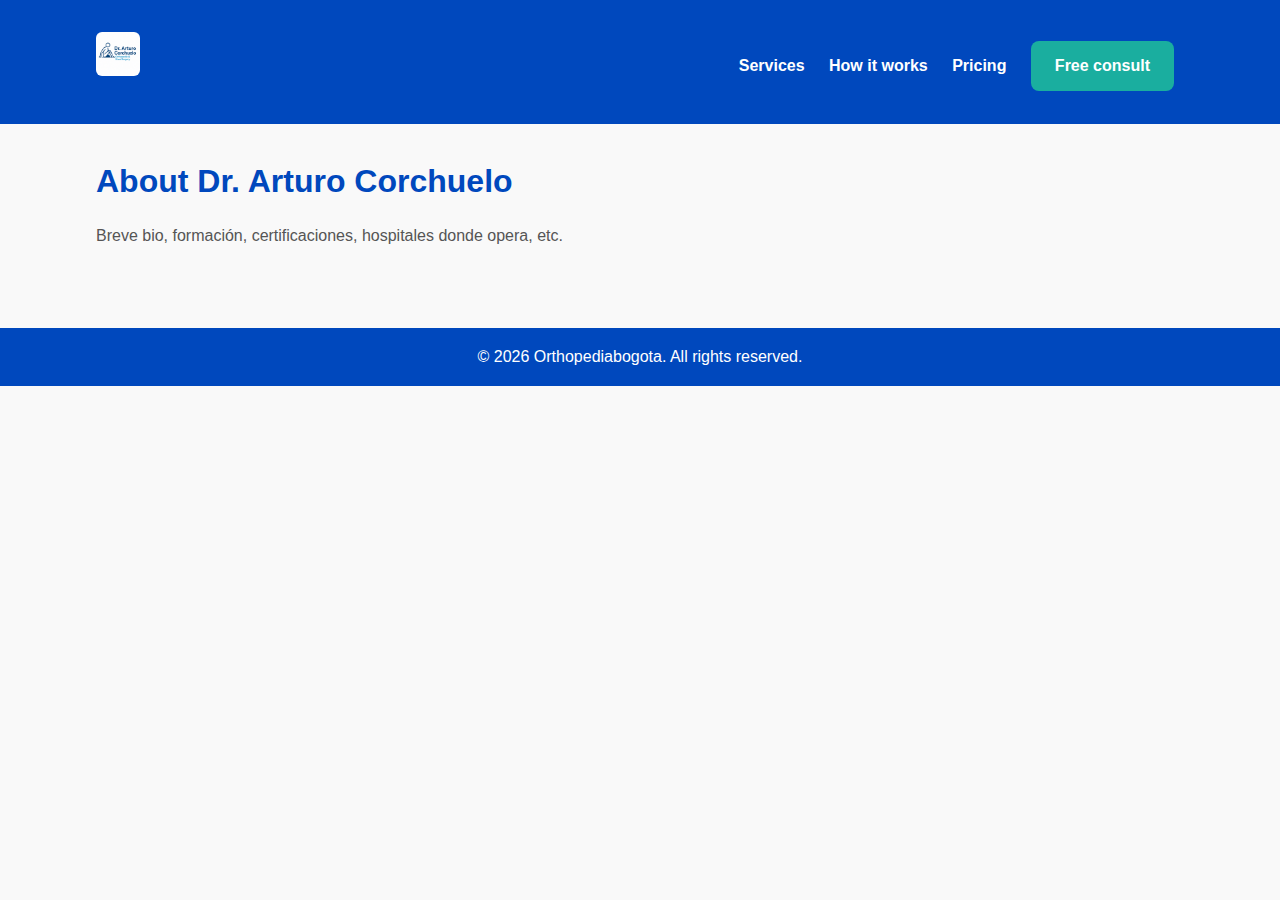
<file: about.html>
<!DOCTYPE html>
<html lang="en">
<head>
  <meta charset="UTF-8" />
  <meta name="viewport" content="width=device-width, initial-scale=1" />
  <title>About — Orthopediabogota</title>
  <link rel="stylesheet" href="styles.css?v=4">
</head>
<body>
  <header>
    <div style="max-width:1120px;margin:0 auto;display:flex;align-items:center;justify-content:space-between;padding:1rem;">
      <a href="/"><img src="logo.png" alt="Dr. Arturo Corchuelo" style="height:44px;width:auto;border-radius:6px;"></a>
      <nav>
        <a href="/#services">Services</a>
        <a href="/how-it-works.html">How it works</a>
        <a href="/#pricing">Pricing</a>
        <a href="/contact.html" class="btn">Free consult</a>
      </nav>
    </div>
  </header>

  <main style="max-width:1120px;margin:0 auto;padding:2rem 16px">
    <h1>About Dr. Arturo Corchuelo</h1>
    <p>Breve bio, formación, certificaciones, hospitales donde opera, etc.</p>
  </main>

  <footer style="background:#0048BD;color:#fff;text-align:center;padding:16px">
    © <span id="y"></span> Orthopediabogota. All rights reserved.
  </footer>
  <script>document.getElementById('y').textContent = new Date().getFullYear()</script>
</body>
</html>
</file>
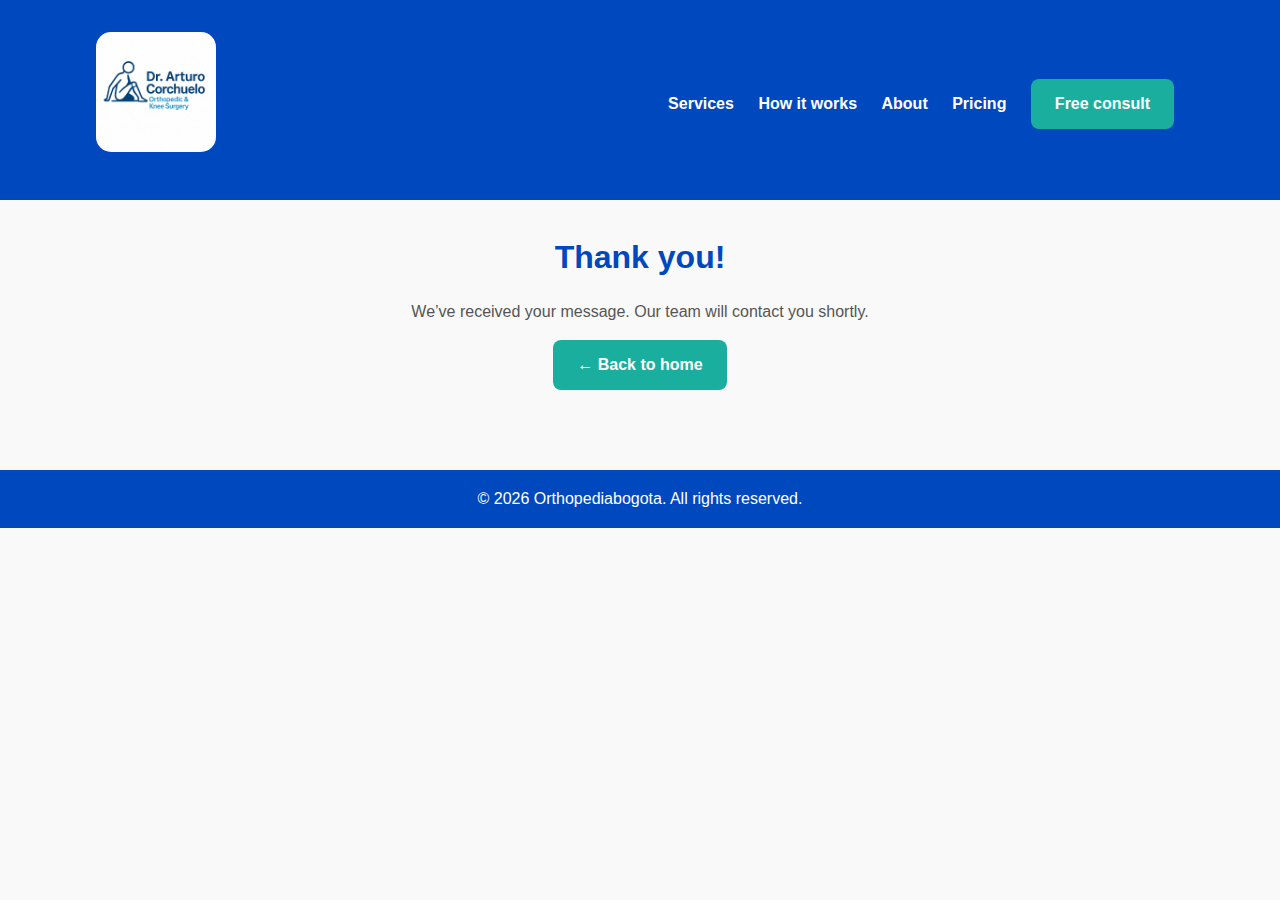
<file: thank-you.html>
<!DOCTYPE html>
<html lang="en">
<head>
  <meta charset="UTF-8">
  <meta name="viewport" content="width=device-width, initial-scale=1">
  <title>Thank you — Orthopediabogota</title>
  <link rel="stylesheet" href="styles.css?v=4">
</head>
<body>
  <header>
    <div style="max-width:1120px;margin:0 auto;display:flex;align-items:center;justify-content:space-between;padding:1rem;">
      <a href="/"><img src="/logo.png" alt="Dr. Arturo Corchuelo" style="height:120px;width:auto;border-radius:15px"></a>
      <nav>
        <a href="/#services">Services</a>
        <a href="/how-it-works.html">How it works</a>
        <a href="/about.html">About</a>
        <a href="/#pricing">Pricing</a>
        <a href="/#contact" class="btn">Free consult</a>
      </nav>
    </div>
  </header>

  <main style="max-width:900px;margin:0 auto;padding:2rem 1rem;text-align:center">
    <h1>Thank you!</h1>
    <p>We’ve received your message. Our team will contact you shortly.</p>
    <p><a class="btn" href="/">← Back to home</a></p>
  </main>

  <footer style="background:#0048BD;color:#fff;text-align:center;padding:16px">
    © <span id="y"></span> Orthopediabogota. All rights reserved.
  </footer>
  <script>document.getElementById('y').textContent = new Date().getFullYear()</script>
</body>
</html>
</file>
<file: styles.css>
/* ===== Reset básico ===== */
* {
  margin: 0;
  padding: 0;
  box-sizing: border-box;
}

body {
  font-family: Arial, Helvetica, sans-serif;
  line-height: 1.6;
  color: #333;
  background-color: #f9f9f9;
}

/* ===== Encabezado ===== */
header {
  background: #0048BD;
  color: white;
  padding: 1rem 2rem;
  text-align: center;
}

header img {
  max-width: 180px;
  margin-bottom: 0.5rem;
}

nav {
  margin-top: 0.5rem;
}

nav a {
  color: white;
  text-decoration: none;
  margin: 0 10px;
  font-weight: bold;
}

nav a:hover {
  text-decoration: underline;
}

/* ===== Secciones ===== */
section {
  padding: 2rem;
  max-width: 1000px;
  margin: auto;
}

h1, h2, h3 {
  color: #0048BD;
  margin-bottom: 1rem;
}

p {
  margin-bottom: 1rem;
  color: #555;
}

/* ===== Botones ===== */
.btn {
  display: inline-block;
  background: #1AAE9F;
  color: white;
  padding: 0.75rem 1.5rem;
  border-radius: 8px;
  text-decoration: none;
  font-weight: bold;
}

.btn:hover {
  background: #159582;
}
/* ===== Contact form layout hardening ===== */
.contact { padding: 32px 0; }
.contact .container { max-width: 1120px; margin: 0 auto; padding: 0 16px; }

.grid.form {
  display: grid;
  grid-template-columns: 1fr;
  gap: 12px;
}
.grid.form input,
.grid.form select,
.grid.form textarea {
  width: 100%;
  padding: 12px 14px;
  border: 1px solid #e5e7eb;
  border-radius: 10px;
  font-size: 16px;
  outline: none;
}
.grid.form textarea { min-height: 140px; resize: vertical; }

.grid.form .submit {
  justify-self: start;      /* evita que el botón se estire */
  padding: 10px 16px;
}

/* 2 columnas en desktop, con textarea y botón a todo el ancho */
@media (min-width: 880px) {
  .grid.form { grid-template-columns: 1fr 1fr; }
  .grid.form textarea { grid-column: 1 / -1; }
  .grid.form .submit  { grid-column: 1 / -1; }
}

/* margen de respiro antes del footer */
footer { margin-top: 22px; }

/* ===== Footer ===== */
footer {
  text-align: center;
  background: #0048BD;
  color: white;
  padding: 1rem;
  margin-top: 2rem;
}
</file>
